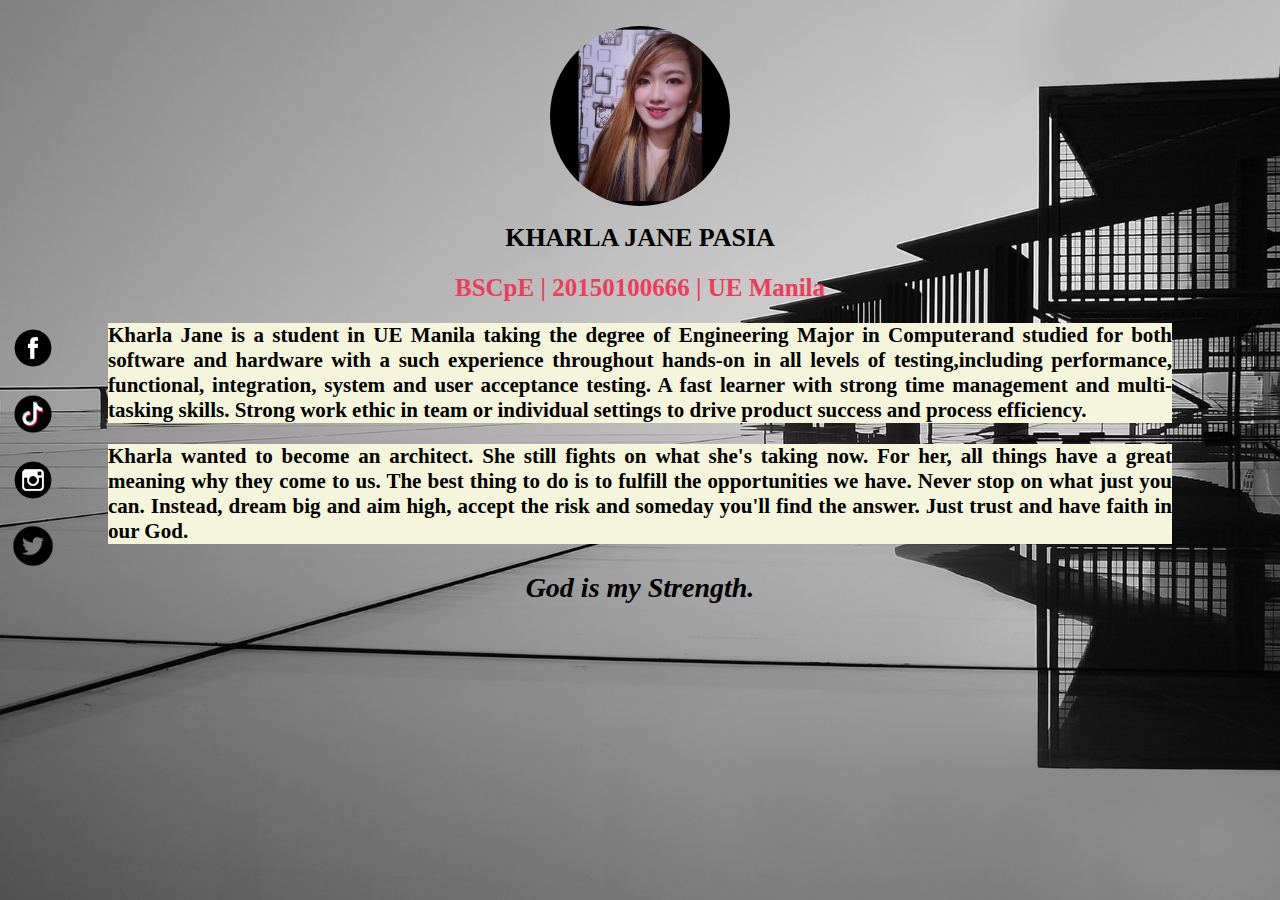
<file: BIO.html>
<html>
    <head>
        <style> 
        body{
                background-image: url('bg2.jpg');
                background-repeat: no-repeat;
                background-attachment: fixed;
                background-size: 100% 100%;
            }
        </style>
        <title>Welcome</title>
    </head>
    <body>
       <br>
        <div style="text-align: center";>
            <img src="kj2.jpg" alt="Kharla Jane Profile Picture"  style="border-radius: 50%" width="180" height="180" >
            <div  style="font-family:Times New Roman; font-size: 13px;">    
                    <h1 style="color: black;">KHARLA JANE PASIA</h1>
                    <h2 style="color: rgb(236, 61, 90); font-size: 25px;">BSCpE | 20150100666 | UE Manila</h2>
         
                    <div style="float: left;">         
                        <img src="fb.png" alt="fb"  width="50" height="50" ;> 
                        <br><br><img src="tik.png" alt="tik"   width="50" height="50"  ;>
                        <br><br><img src="insta.png" alt="insta" width="50" height="50" ;> 
                        <br><br><img src="twi.png" alt="twi"  width="50" height="50" ;>
                         </div>            
                    <div  style="font-family:Times New Roman; font-size: 21px; font-weight: bolder; color: rgb(0, 0, 0);"> 
    
                    <p style="text-align: justify; margin-left: 100px; margin-right: 100px; font-family: comic sans MS; background-color: beige;">Kharla Jane is a student in UE Manila taking the degree of Engineering Major in Computerand studied for both software and hardware 
                        with a such experience throughout hands-on in all levels of testing,including performance, functional, 
                        integration, system and user acceptance testing. A fast learner with strong time management and 
                        multi-tasking skills. Strong work ethic in team or individual settings to drive product success and 
                        process efficiency.
                    </p>
          
                     
                    <p style="text-align: justify; margin-left: 100px; margin-right: 100px; font-family: comic sans MS; background-color: beige;">Kharla wanted to become an architect. 
                        She still fights on what she's taking now. For her, all things have a great meaning why they come to us. 
                        The best thing to do is to fulfill the opportunities we have. Never stop on what just you can.
                         Instead, dream big and aim high, accept the risk and someday you'll find the answer. 
                         Just trust and have faith in our God.<br>
                    </p>
                    <p style="text-align: center; margin-left: 100px; margin-right: 100px;font-size: 28px; font-style: italic;">
                        God is my Strength.
                </div>
            </div>
        </div>  
           
            </div> 
        </div>   
    </body>
</html>
</file>
